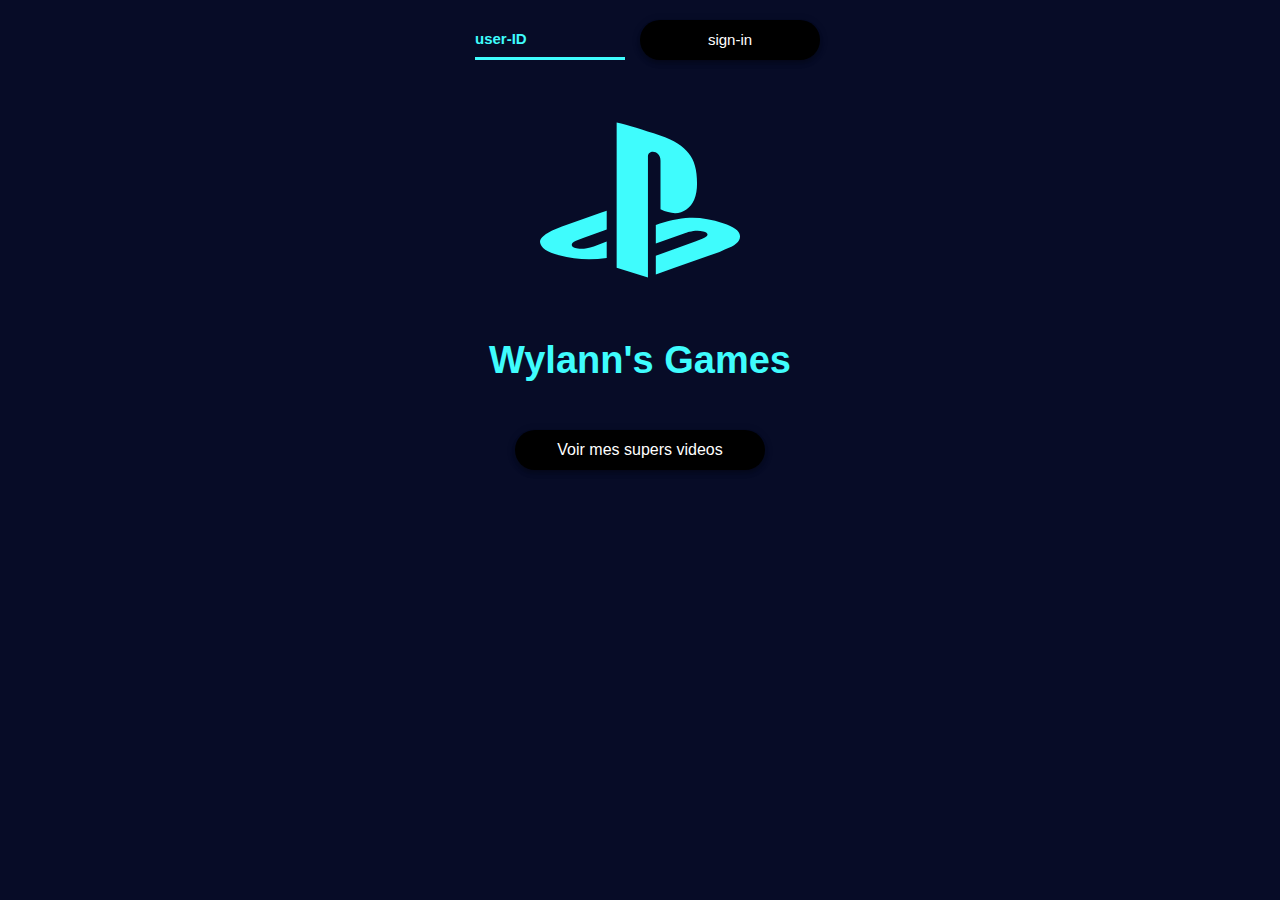
<file: index.html>
<!DOCTYPE html>
<html lang="fr">
  <head>
    <meta charset="UTF-8" />
    <meta name="viewport" content="width=device-width, initial-scale=1.0" />
    <meta http-equiv="X-UA-Compatible" content="ie=edge" />
    <title>wee-wee</title>
    <link rel="icon" href="/icons/videogame.svg" sizes="any" type="image/svg" />
    <link rel="stylesheet" href="/css/main.css">
  </head>
  <body>
<div class="login">
    <input id="user-id" type="text" class="user" placeholder="user-ID">
    <div id="sing-in" class="log-in-btn">sign-in</div>
</div>
    <div class="container">
        <div class="logo"></div>
        <h3 class="title">Wylann's Games</h3>
        <div class="box">
            <div id="go-btn" class="btn">Voir mes supers videos</div>
        </div>
    </div>

  </body>
  <script>
  document.getElementById(`go-btn`).addEventListener(`click`, () => {
    location.href = `https://wylanns-games.netlify.app/videos.html`;
  })
      const server_url = `https://git.heroku.com/wee-wee-server.git`;
      const headers = {
        Accept: "application/json",
        "Content-Type": "application/json",
        pragma: "no-cache",
        "cache-control": "no-cache",
        "Access-Control-Allow-Origin": "*",
        'Access-Control-Allow-Credentials': true,
        "Access-Control-Allow-Methods": "GET,OPTIONS,PATCH,DELETE,POST,PUT",
        'Access-Control-Allow-Headers':
          "X-CSRF-Token, X-Requested-With, Accept, Accept-Version, Content-Length, Content-MD5, Content-Type, Date, X-Api-Version"
      };
           const login = async () => {
                let userID = document.querySelector(`input`).value;
                if (userID) {
                    let body = { userID }
                    let __query = await fetch(`${server_url}/login`, {
                        method: "POST",
                        headers,
                        body: JSON.stringify(body)
                    });
                    await __query.json().then(async (user) => {
                        console.log(user)
                        if (user) {
                            location.href = `https://wylanns-games.netlify.app/add-video.html`;
                        }
                    });
                }
            }
         
          document.getElementById(`sing-in`).addEventListener(`click`, login)

            
   
  </script>
</html
</file>
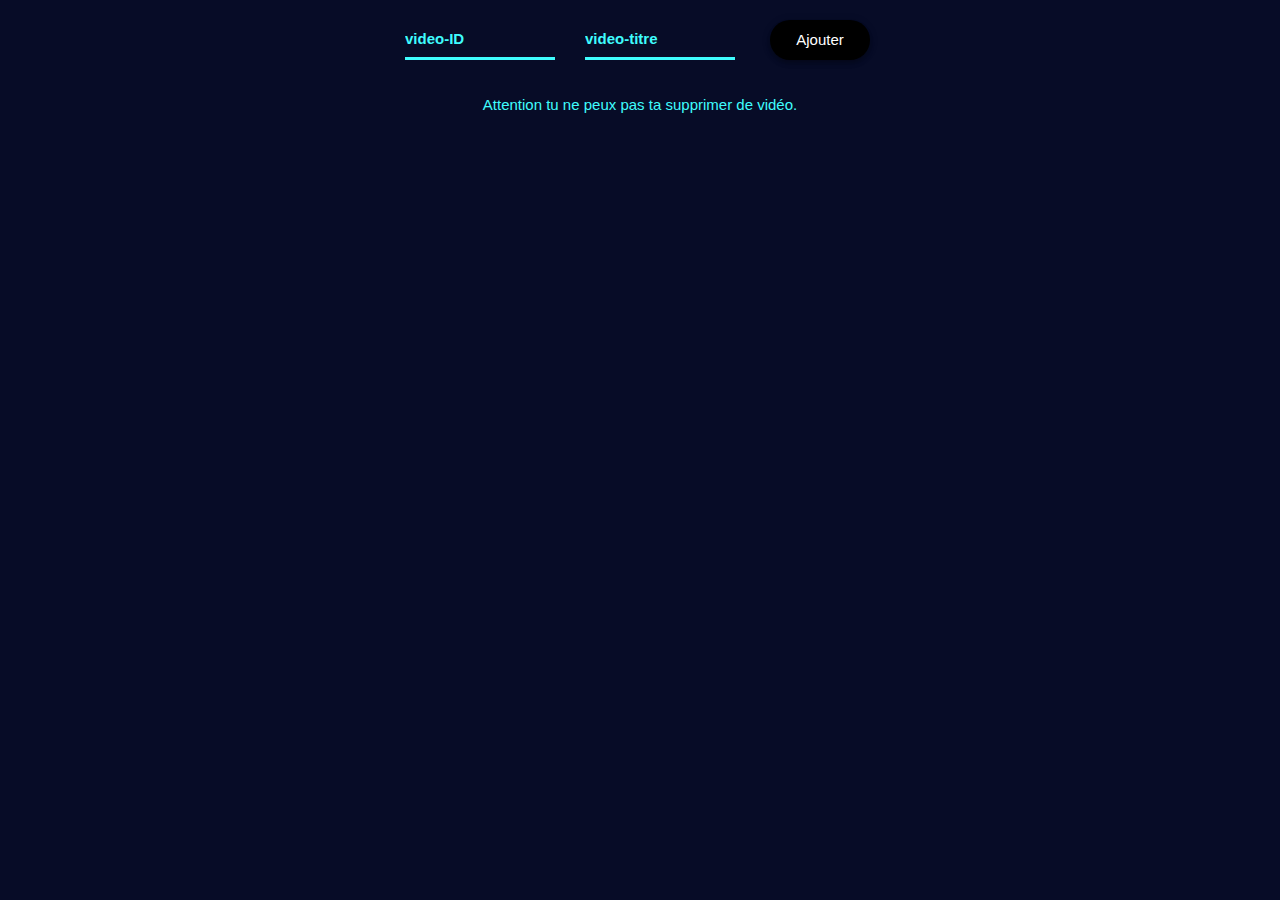
<file: add-video.html>
<!DOCTYPE html>
<html lang="fr">

<head>
    <meta charset="UTF-8" />
    <meta name="viewport" content="width=device-width, initial-scale=1.0" />
    <meta http-equiv="X-UA-Compatible" content="ie=edge" />
    <title>wee-wee</title>
    <link rel="icon" href="/icons/videogame.svg" sizes="any" type="image/svg" />
    <link rel="stylesheet" href="/css/main.css">
</head>

<body>
    <div class="login">
        <input id="video-id" type="text" class="user" placeholder="video-ID">
        <input id="video-title" type="text" class="user" placeholder="video-titre">
        <div id="add-video" class="log-in-btn video">Ajouter</div>
    </div>

    <h3 class="sub-title">Attention tu ne peux pas ta supprimer de vidéo.</h3>
 
   
    </div>
<script>

    const server_url = `https://wee-wee.vercel.app`;
    const headers = {
        Accept: "application/json",
        "Content-Type": "application/json",
        pragma: "no-cache",
        "cache-control": "no-cache",
        "Access-Control-Allow-Origin": "*"
    };

    const addVideo = async () => {

        let id = document.getElementById(`video-id`).value;
        let title = document.getElementById(`video-title`).value;
        if (id && title) {
            document.querySelector(`iframe`).setAttribute(`src`, `https://www.youtube.com/embed/${id}?version=3&autoplay=1&loop=1&mute=1&disablekb=1&controls=1&showinfo=0&modestbranding=1`)
            let body = { id, title }
          
            let __query = await fetch(`${server_url}/add/video`, {
                method: "POST",
                headers,
                body: JSON.stringify(body)
            });

            await __query.json().then(async (_status_) => {
               if (_status_.added) {
                    location.href = `https://wylanns-games.netlify.app/videos.html`;
               }
            });
        }
    }

    document.getElementById(`add-video`).addEventListener(`click`, addVideo)
</script>
</body>

</html
</file>
<file: css/main.css>
:root {
  --default-font: plex-sans, Google Sans, Roboto, RobotoDraft, Helvetica, Arial,
    sans-serif;
  --shadow-input: 0 -1px 1px 0 rgb(60 64 67 / 10%),
    0 1px 1px 1px rgb(60 64 67 / 10%);
  --shadow-header: 0 4px 5px 0 rgb(0 0 0 / 14%), 0 1px 10px 0 rgb(0 0 0 / 12%),
    0 2px 4px -1px rgb(0 0 0 / 20%);
  --glass-blue: #3ffcfd;
  --bold-blue: #070c27;
  --dark-blue: #071855;
  --pich-blue: #00e0d0;
}
* {
  margin: 0;
  padding: 0;
  box-sizing: border-box;
  font-family: var(--default-font);
}

a {
  outline: 0;
}
a:link {
  text-decoration: none;
}

a:visited {
  text-decoration: none;
  color: initial;
}

a:focus {
  text-decoration: none;
  color: initial;
}

a:hover {
  text-decoration: none;
  color: initial;
}

a:active {
  text-decoration: none;
}

html,
body {
  width: 100%;
  display: flex;
  flex-direction: column;
  align-content: center;
  justify-content: center;
  align-items: center;
  background-color: var(--bold-blue);
}

.login {
  height: 40px;
  width: 100%;
  display: flex;
  flex-direction: row;
  align-content: center;
  justify-content: center;
  align-items: center;
  margin: 20px;
}

.login input {
  outline: 0;
  border: none;
  border-bottom: 3px solid var(--glass-blue);
  margin: 15px;
  height: 40px;
  width: 150px;
  background-color: inherit;
  color: var(--glass-blue);
  font-size: 15px;
  font-weight: 550;
}

.login input::placeholder {
  color: var(--glass-blue);
  font-size: 15px;
  font-weight: 550;
}

.log-in-btn {
  width: 180px;
  height: 40px;
  text-align: center;
  border-radius: 50px;
  line-height: 40px;
  font-size: 15px;
  color: #fff;
  background-color: #000;
  box-shadow: var(--shadow-header);
  cursor: pointer;
}

.log-in-btn.video {
  width: 100px;
}

.sub-title {
  font-size: 15px;
  color: var(--glass-blue);
  width: 100%;
  height: 20px;
  line-height: 20px;
  text-align: center;
  font-weight: 500;
  margin: 15px;
}

.container {
  height: 100%;
  width: 100%;
  display: flex;
  flex-direction: column;
  align-content: center;
  justify-content: center;
  align-items: center;
}

.logo {
  width: 200px;
  height: 200px;
  background-size: 200px;
  background-position: center;
  background-repeat: no-repeat;
  background-image: url("/icons/playstation-logotype.svg");
  margin: 20px;
}

.title {
  font-size: 38px;
  width: 100%;
  height: 80px;
  line-height: 80px;
  color: var(--glass-blue);
  cursor: pointer;
  margin-bottom: 30px;
  font-weight: 550;
  text-align: center;
}

.btn {
  width: 250px;
  height: 40px;
  text-align: center;
  border-radius: 50px;
  line-height: 40px;
  font-size: 16px;
  color: #fff;
  background-color: #000;
  box-shadow: var(--shadow-header);
  cursor: pointer;
}

.btn:hover {
  box-shadow: var(--shadow-input);
}

.video {
  width: 100%;
  margin: 20px;
  display: flex;
  flex-direction: column;
  align-content: center;
  justify-content: center;
  align-items: center;
}

.video iframe {
  width: 100%;
  height: 300px;
  border: none;
  box-shadow: var(--shadow-header);
}

.vid {
  width: 100%;
  border: none;
  margin: 40px;
}

.vid iframe {
  box-shadow: var(--shadow-header);
  width: 100%;
  height: 300px;
  border: none;
}

.vid .title {
  width: 100%;
  height: 40px;
  line-height: 40px;
  text-align: center;
  color: var(--glass-blue);
  font-size: 17px;
  font-weight: 500;
  margin: 10px 0 10px 0;
}
@media (min-width: 450px) {
  .vid iframe {
    width: 100%;
    height: 500px;
    border: none;
  }
}
</file>
